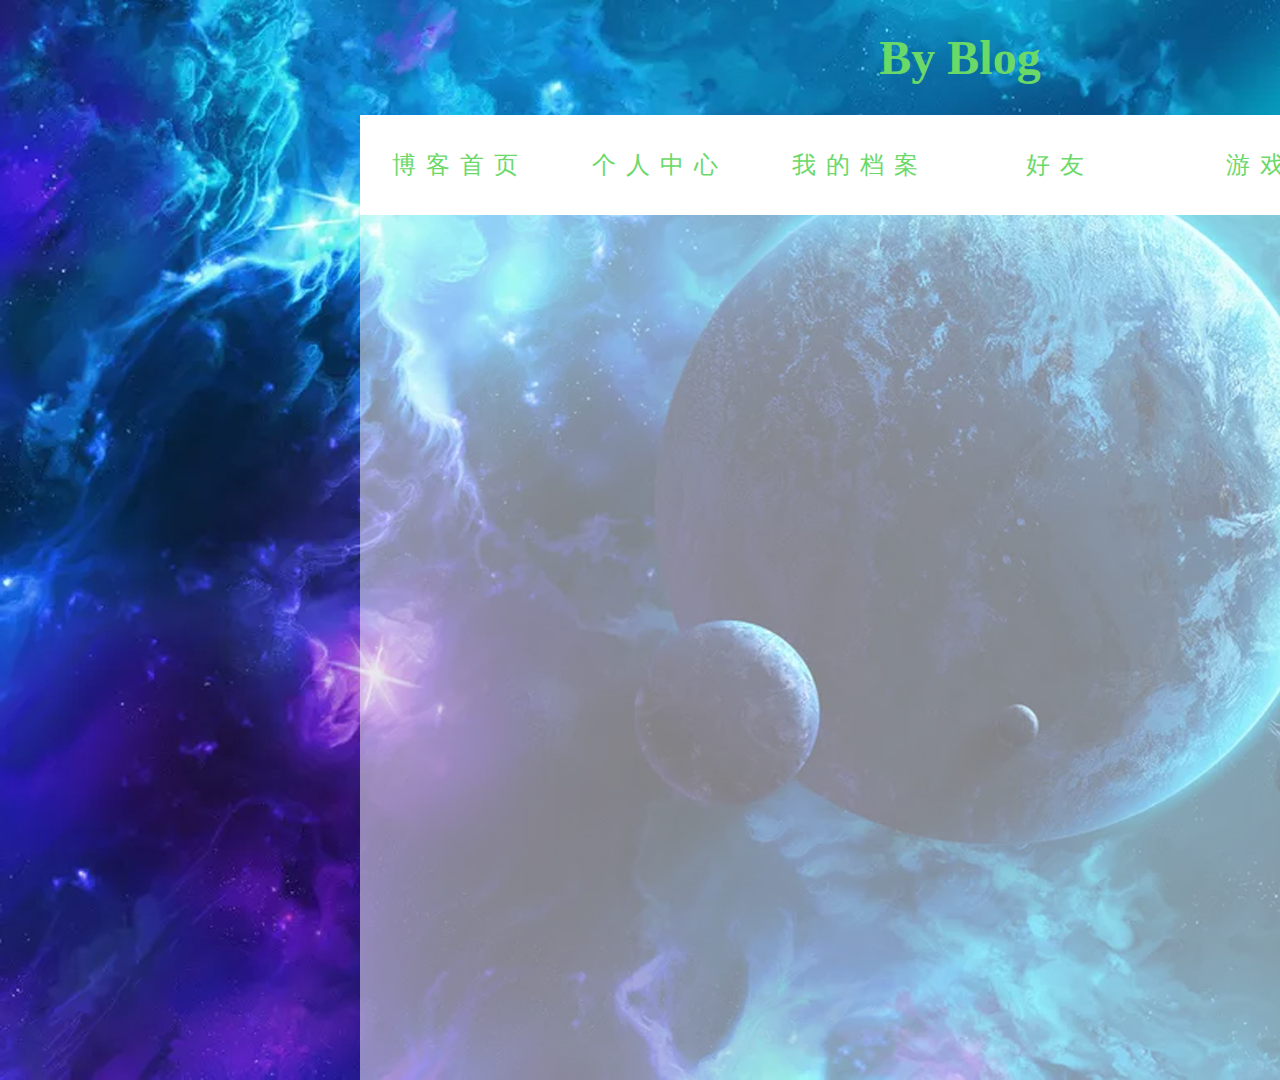
<file: 00/子页.html>
<html>
	<head>
		<meta charset="utf-8">
		<title>
			子页
		</title>
	</head>
	<link rel="stylesheet" type="text/css" href="1.css"/>
	<body>
		<div id="box">
			<h1>By Blog</h1>
			<div class="demo">
				<ul>
					<li><a href="">博客首页</a></li>
					<li><a href="">个人中心</a></li>
					<li><a href="">我的档案</a></li>
					<li><a href="">好友</a></li>
					<li><a href="">游戏</a></li>
					<li><a href="">分享</a></li>
				</ul>
				<pre>
					
				
　　
				</pre>
			</div>
		</div>
	</body>
</html>
</file>
<file: 00/1.css>
*{
	margin:0;
	padding:0;
}
#box{
	width:1920px;
	height:1080px;
	overflow:hidden;
	box-shadow:5px 5px 30px 10px rgba(210,210,210,0.3);
	background-image:url(img/1.jpg);
}
#box h1{
	color:#6bd968;
	text-align:center;
	display:block;
	margin:30px 0; 
	font-size:3em;
}
#box .demo{
	width:1200px;
	height:1000px;
	margin:0 auto;
	background:rgba(255,255,255,0.5);
}
#box .demo ul{
	width:1200px;
	height:100px;
	background-color:rgb(210,210,210,0.5);
}
#box .demo ul li{
	list-style: none;
	display:block;
	float:left;
	width:200px;
	height:100px;
	background: #fff;
	text-align:center;
}
#box .demo ul li:hover{
	background:#5f5f5f;
}
#box .demo ul li:hover a{
	color:#fff;
}
#box .demo ul li a{
	line-height:100px;
	letter-spacing:10px;
	
	text-decoration:none;
	color:#6bd968;
	font-size:1.5em;
}
pre{
	font-size:15px;
}
</file>
